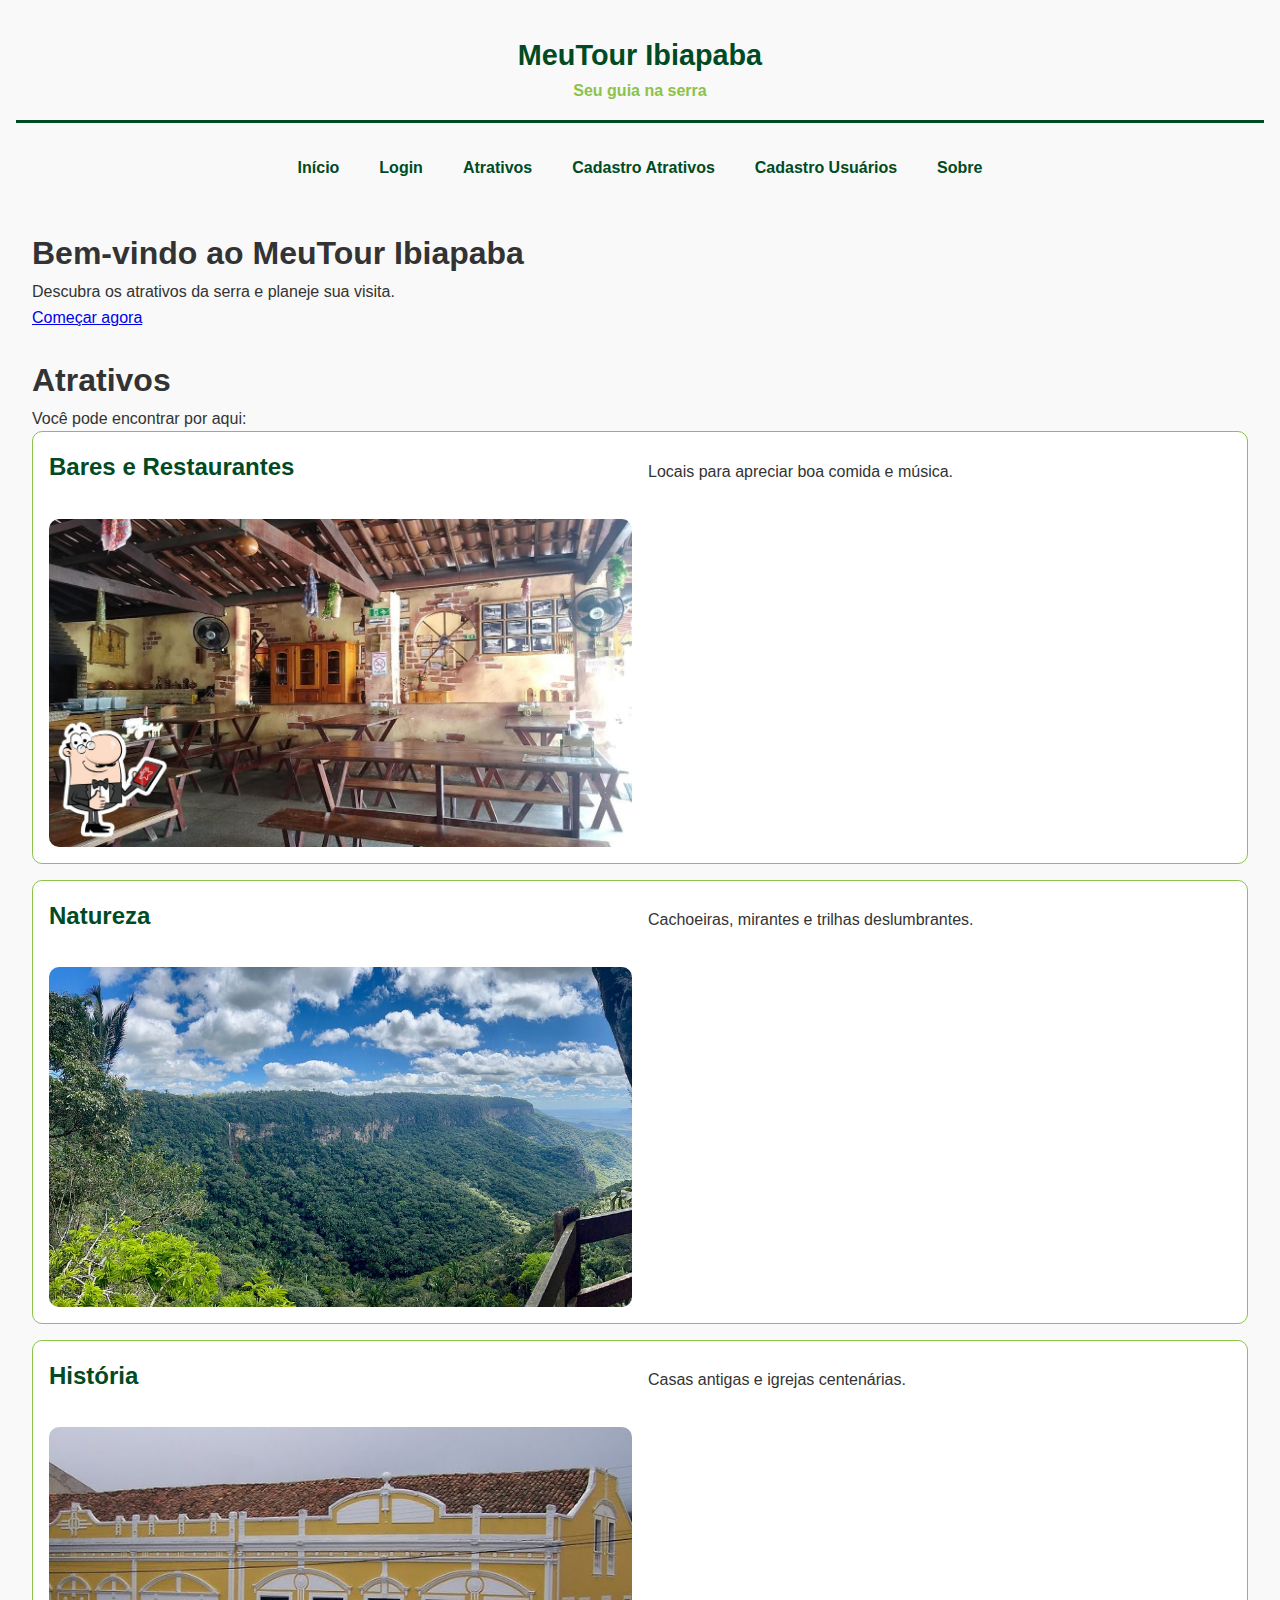
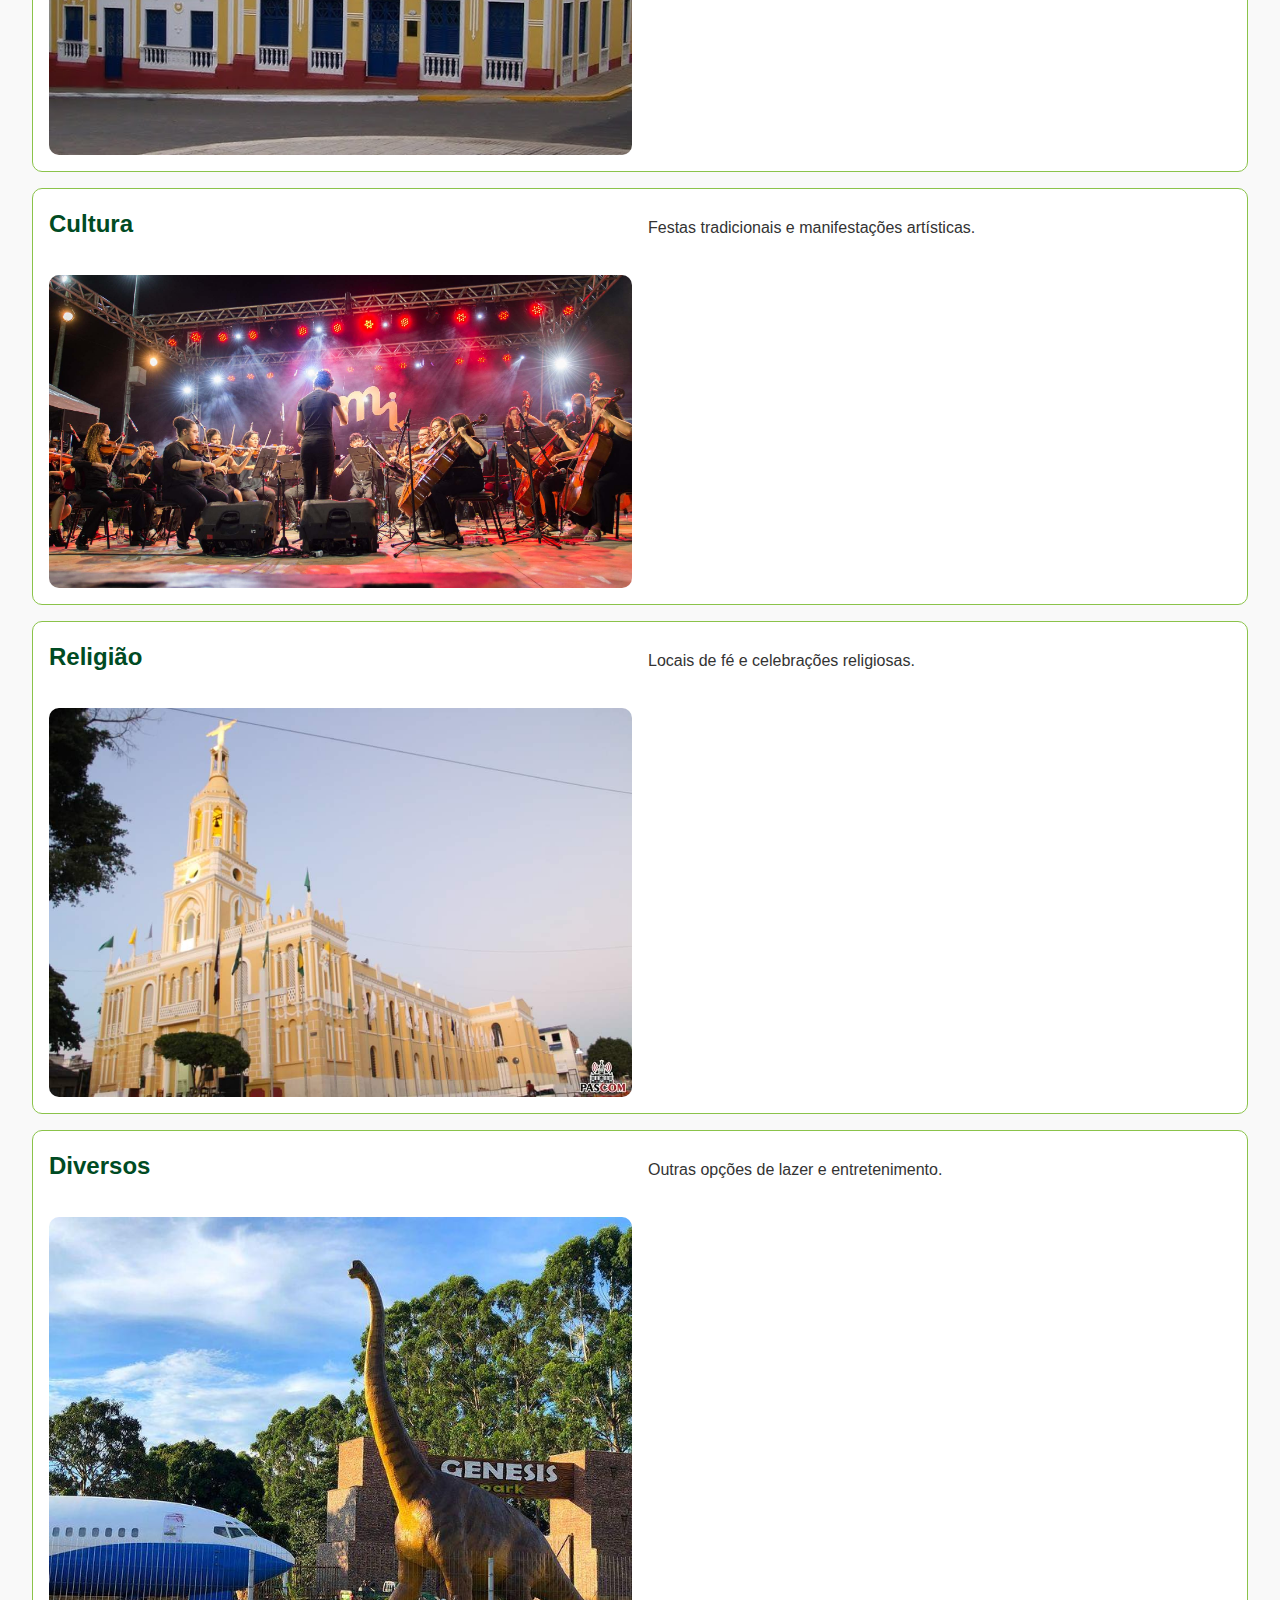
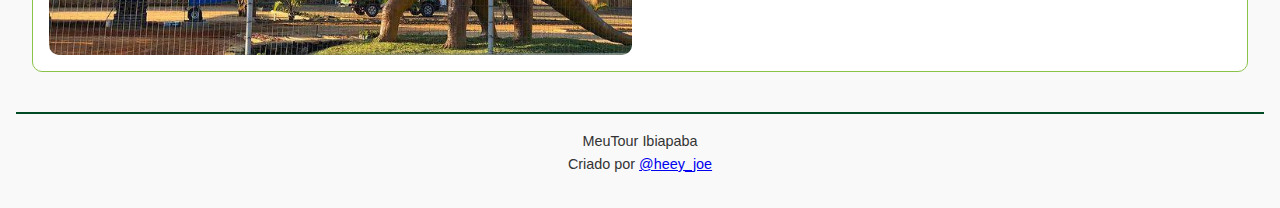
<file: index.html>
<!DOCTYPE html>
<html lang="pt-BR">
  <head>
    <link rel="stylesheet" href="css/style.css">
    <meta charset="utf-8" />
    <title>MeuTour Ibiapaba - Início</title>
  </head>
  <body>
    <input type="checkbox" id="menu-toggle" />
    <label for="menu-toggle">
      <span class="abrir">☰</span>
      <span class="fechar" style="display:none;">✕</span>
    </label>
    
    <header>
      <h1>MeuTour Ibiapaba</h1>
      <h2>Seu guia na serra</h2>
    </header>

    <nav>
      <ul>
        <li><a href="index.html">Início</a></li>
        <li><a href="login.html">Login</a></li>
        <li><a href="atrativos.html">Atrativos</a></li>
        <li><a href="cadastro_atrativos.html">Cadastro Atrativos</a></li>
        <li><a href="cadastro_usuarios.html">Cadastro Usuários</a></li>
        <li><a href="sobre.html">Sobre</a></li>
      </ul>
    </nav>

    <main>
      <section>
        <h1>Bem-vindo ao MeuTour Ibiapaba</h1>
        <p>Descubra os atrativos da serra e planeje sua visita.</p>
        <p><a href="atrativos.html">Começar agora</a></p>
      </section>

      <section>
        <h1>Atrativos</h1>
        <p>Você pode encontrar por aqui:</p>
        <article>
          <h2>Bares e Restaurantes</h2>
          <p>Locais para apreciar boa comida e música.</p>
          <img src="imagens/restaurante.jpg" alt="Imagem de Bares e Restaurantes">
        </article>

        <article>
          <h2>Natureza</h2>
          <p>Cachoeiras, mirantes e trilhas deslumbrantes.</p>
          <img src="imagens/natureza.jpg" alt="Imagem de natureza">
        </article>

        <article>
          <h2>História</h2>
          <p>Casas antigas e igrejas centenárias.</p>
          <img src="imagens/historia.jpg" alt="Imagem de patrimônio histórico">
        </article>

        <article>
          <h2>Cultura</h2>
          <p>Festas tradicionais e manifestações artísticas.</p>
          <img src="imagens/cultura.jpg" alt="Imagem de cultura regional">
        </article>

        <article>
          <h2>Religião</h2>
          <p>Locais de fé e celebrações religiosas.</p>
          <img src="imagens/religiao.jpeg" alt="Imagem de igrejas e templos">
        </article>
        
        <article>
          <h2>Diversos</h2>
          <p>Outras opções de lazer e entretenimento.</p>
          <img src="imagens/diversos.jpg" alt="Imagem de atividades diversas">
        </article>
      </section>
    </main>

    <footer>
      <p>MeuTour Ibiapaba</p>
      <p>Criado por <a href="sobre.html">@heey_joe</a></p>
    </footer>
  </body>
</html>
</file>
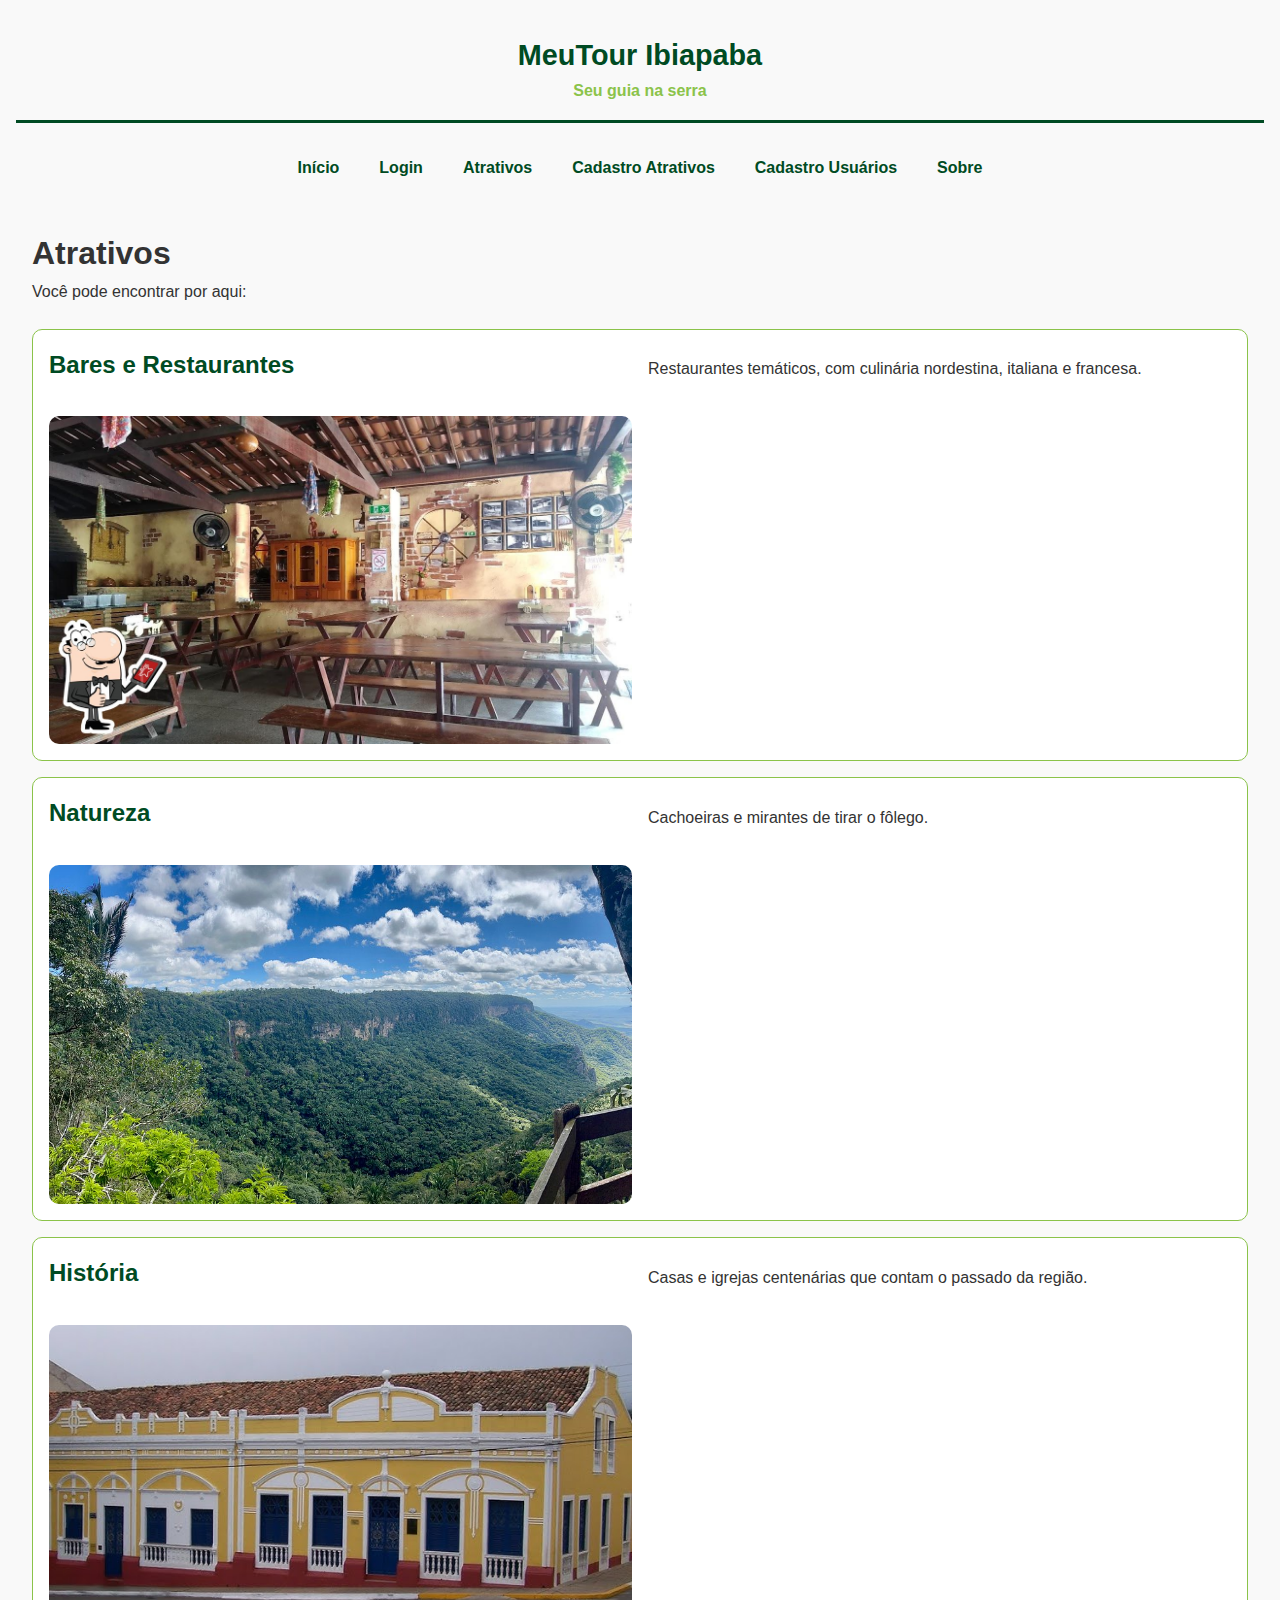
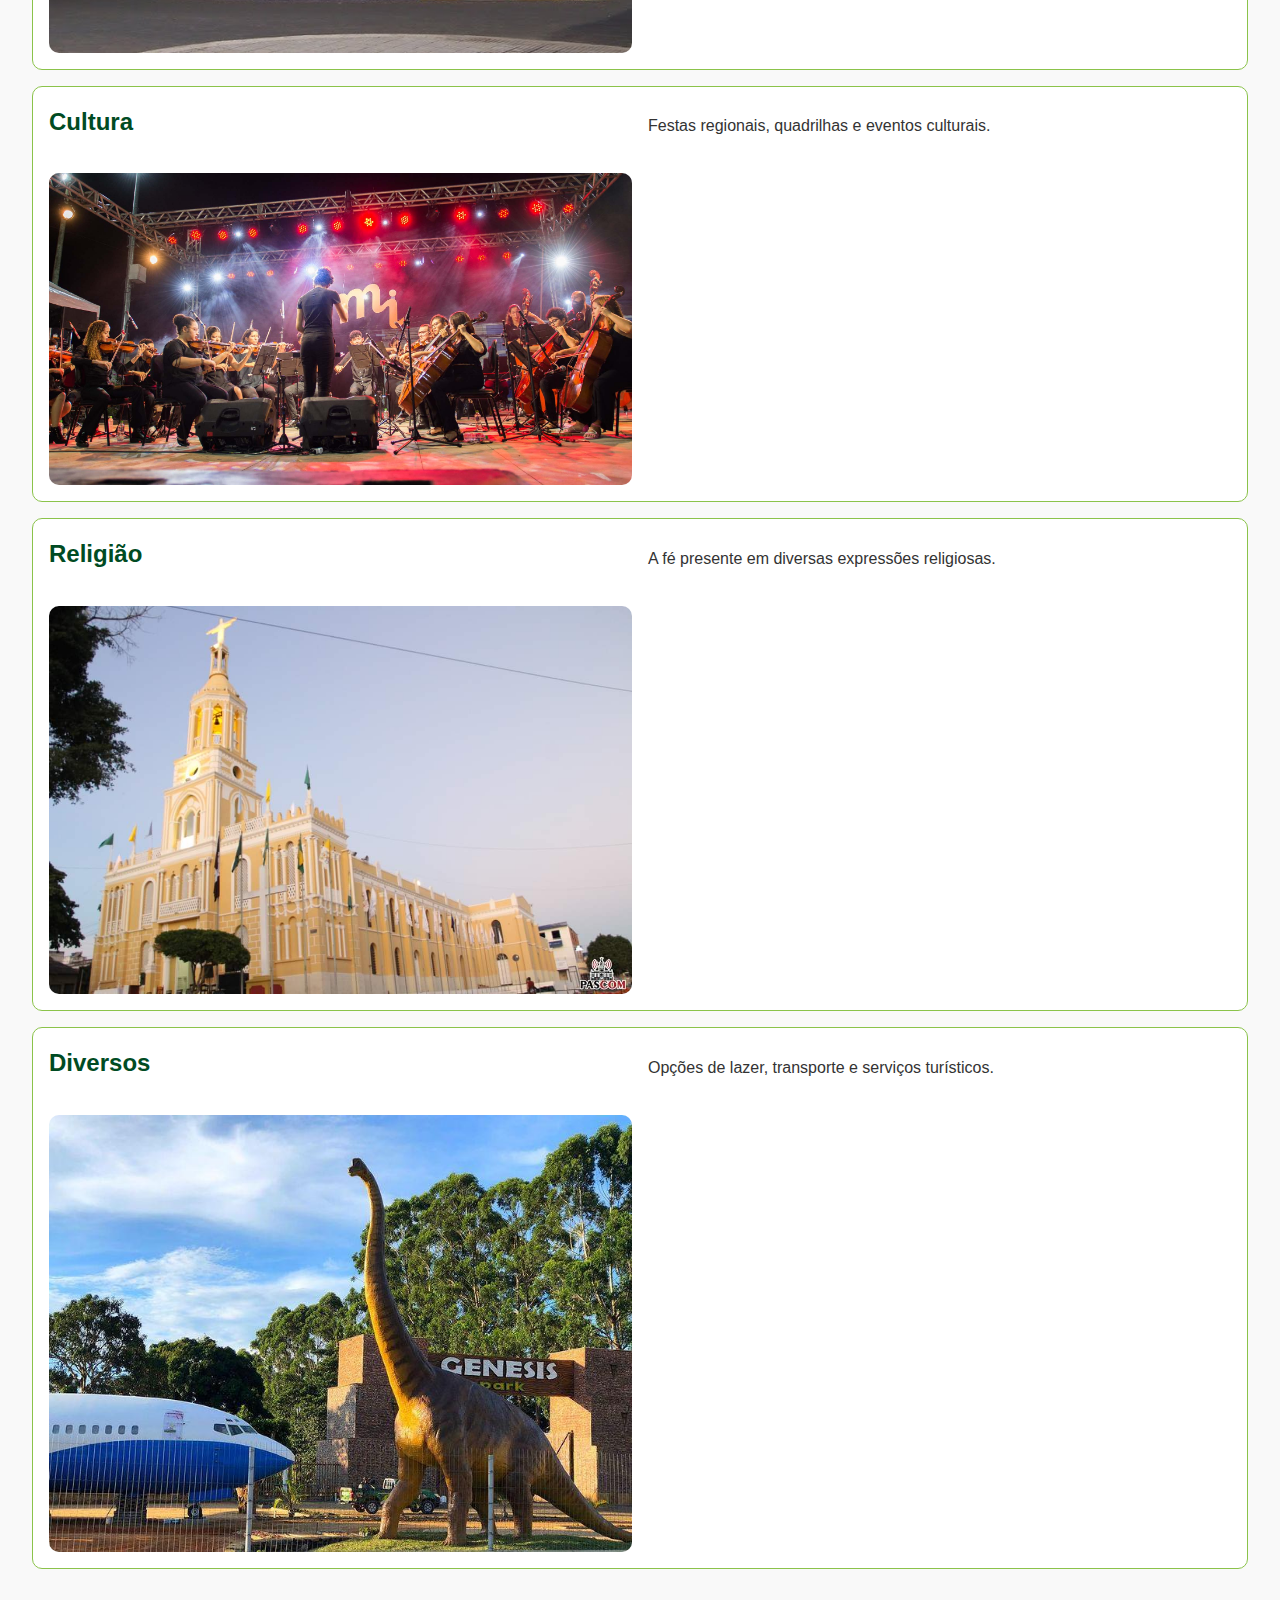
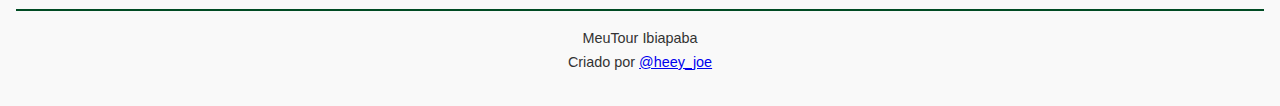
<file: atrativos.html>
<!DOCTYPE html>
<html lang="pt-BR">
  <head>
    <link rel="stylesheet" href="css/style.css">
    <meta charset="utf-8" />
    <title>MeuTour Ibiapaba - Atrativos</title>
  </head>
  <body>
    <input type="checkbox" id="menu-toggle" />
    <label for="menu-toggle">
      <span class="abrir">☰</span>
      <span class="fechar" style="display:none;">✕</span>
    </label>

    <header>
      <h1>MeuTour Ibiapaba</h1>
      <h2>Seu guia na serra</h2>
    </header>

    <nav>
      <ul>
        <li><a href="index.html">Início</a></li>
        <li><a href="login.html">Login</a></li>
        <li><a href="atrativos.html">Atrativos</a></li>
        <li><a href="cadastro_atrativos.html">Cadastro Atrativos</a></li>
        <li><a href="cadastro_usuarios.html">Cadastro Usuários</a></li>
        <li><a href="sobre.html">Sobre</a></li>
      </ul>
    </nav>

    <main>
      <section>
        <h1>Atrativos</h1>
        <p>Você pode encontrar por aqui:</p>
      </section>

      <section>
        <article>
          <h2>Bares e Restaurantes</h2>
          <p>Restaurantes temáticos, com culinária nordestina, italiana e francesa.</p>
          <img src="imagens/restaurante.jpg" alt="Imagem de restaurante">
        </article>
        <article>
          <h2>Natureza</h2>
          <p>Cachoeiras e mirantes de tirar o fôlego.</p>
          <img src="imagens/natureza.jpg" alt="Imagem de natureza">
        </article>
        <article>
          <h2>História</h2>
          <p>Casas e igrejas centenárias que contam o passado da região.</p>
          <img src="imagens/historia.jpg" alt="Imagem de construções históricas">
        </article>
        <article>
          <h2>Cultura</h2>
          <p>Festas regionais, quadrilhas e eventos culturais.</p>
          <img src="imagens/cultura.jpg" alt="Imagem de festa regional">
        </article>
        <article>
          <h2>Religião</h2>
          <p>A fé presente em diversas expressões religiosas.</p>
          <img src="imagens/religiao.jpeg" alt="Imagem de igrejas e templos">
        </article>
        <article>
          <h2>Diversos</h2>
          <p>Opções de lazer, transporte e serviços turísticos.</p>
          <img src="imagens/diversos.jpg" alt="Imagem de opções de lazer">
        </article>
      </section>
    </main>

    <footer>
      <p>MeuTour Ibiapaba</p>
      <p>Criado por <a href="sobre.html">@heey_joe</a></p>
    </footer>
  </body>
</html>
</file>
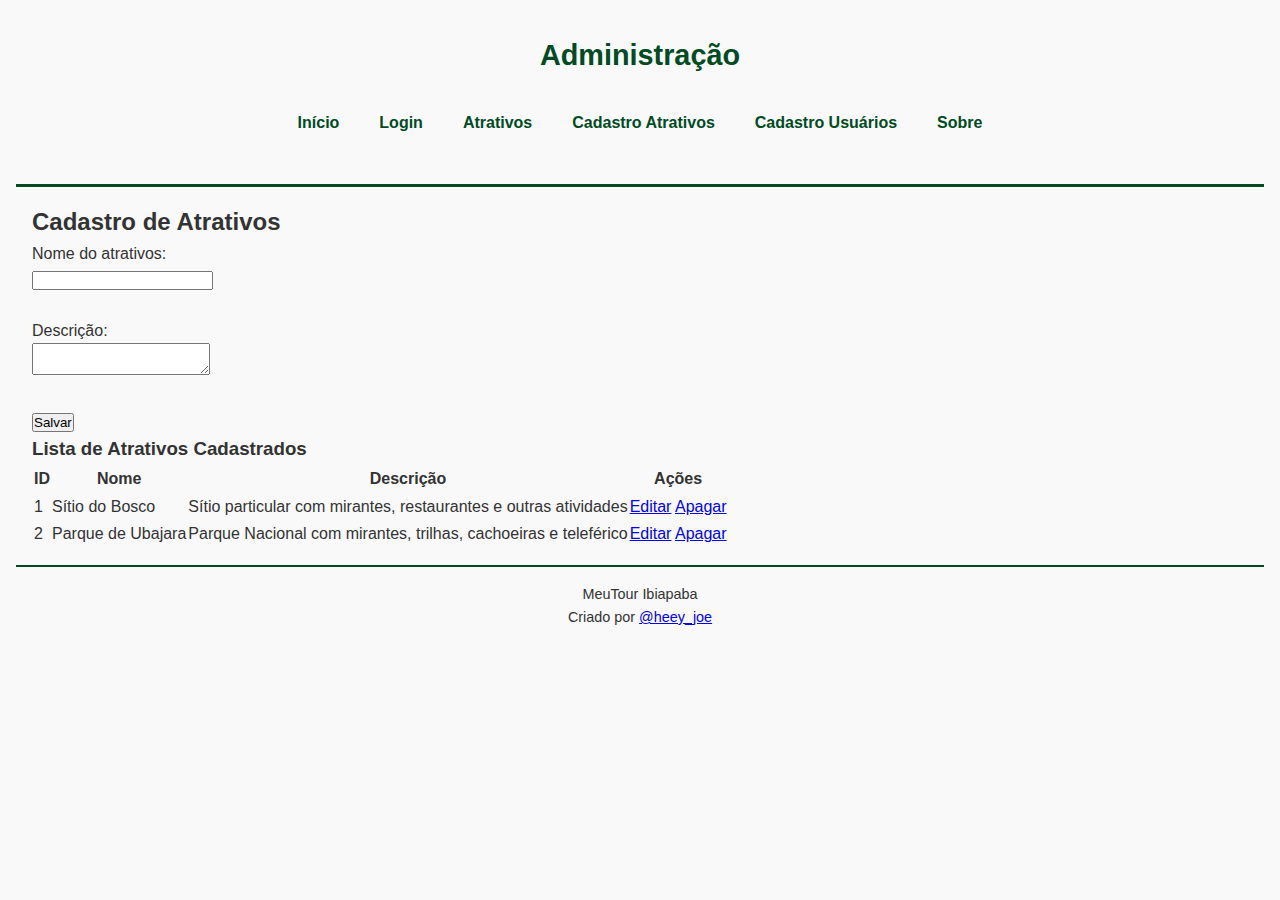
<file: cadastro_atrativos.html>
<!DOCTYPE html>
<html lang="pt-BR">
  <head>
    <link rel="stylesheet" href="css/style.css">
    <meta charset="UTF-8">
    <title>MeuTour Ibiapaba - Cadastro Atrativos</title>
  </head>
  <body>
    <input type="checkbox" id="menu-toggle" />
    <label for="menu-toggle">
      <span class="abrir">☰</span>
      <span class="fechar" style="display:none;">✕</span>
    </label>

    <header>
      <h1>Administração</h1>
      <nav>
        <ul>
          <li><a href="index.html">Início</a></li>
          <li><a href="login.html">Login</a></li>
          <li><a href="atrativos.html">Atrativos</a></li>
          <li><a href="cadastro_atrativos.html">Cadastro Atrativos</a></li>
          <li><a href="cadastro_usuarios.html">Cadastro Usuários</a></li>
          <li><a href="sobre.html">Sobre</a></li>
        </ul>
      </nav>
    </header>

    <main>
      <h2>Cadastro de Atrativos</h2>
      
      <form>
        <label for="nome">Nome do atrativos:</label><br>
        <input type="text" id="nome" name="nome"><br><br>
        <label for="descricao">Descrição:</label><br>
        <textarea id="descricao" name="descricao"></textarea><br><br>
        <input type="submit" value="Salvar">
      </form>

      <h3>Lista de Atrativos Cadastrados</h3>

      <table>
        <tr>
          <th>ID</th>
          <th>Nome</th>
          <th>Descrição</th>
          <th>Ações</th>
        </tr>
        <tr>
          <td>1</td>
          <td>Sítio do Bosco</td>
          <td>Sítio particular com mirantes, restaurantes e outras atividades</td>
          <td>
            <a href="#">Editar</a>
            <a href="#">Apagar</a>
          </td>
        </tr>
        <tr>
          <td>2</td>
          <td>Parque de Ubajara</td>
          <td>Parque Nacional com mirantes, trilhas, cachoeiras e teleférico</td>
          <td>
              <a href="#">Editar</a>
              <a href="#">Apagar</a>
          </td>
        </tr>
      </table>
    </main>

    <footer>
      <p>MeuTour Ibiapaba</p>
      <p>Criado por <a href="sobre.html">@heey_joe</a></p>
    </footer>
  </body>
</html>
</file>
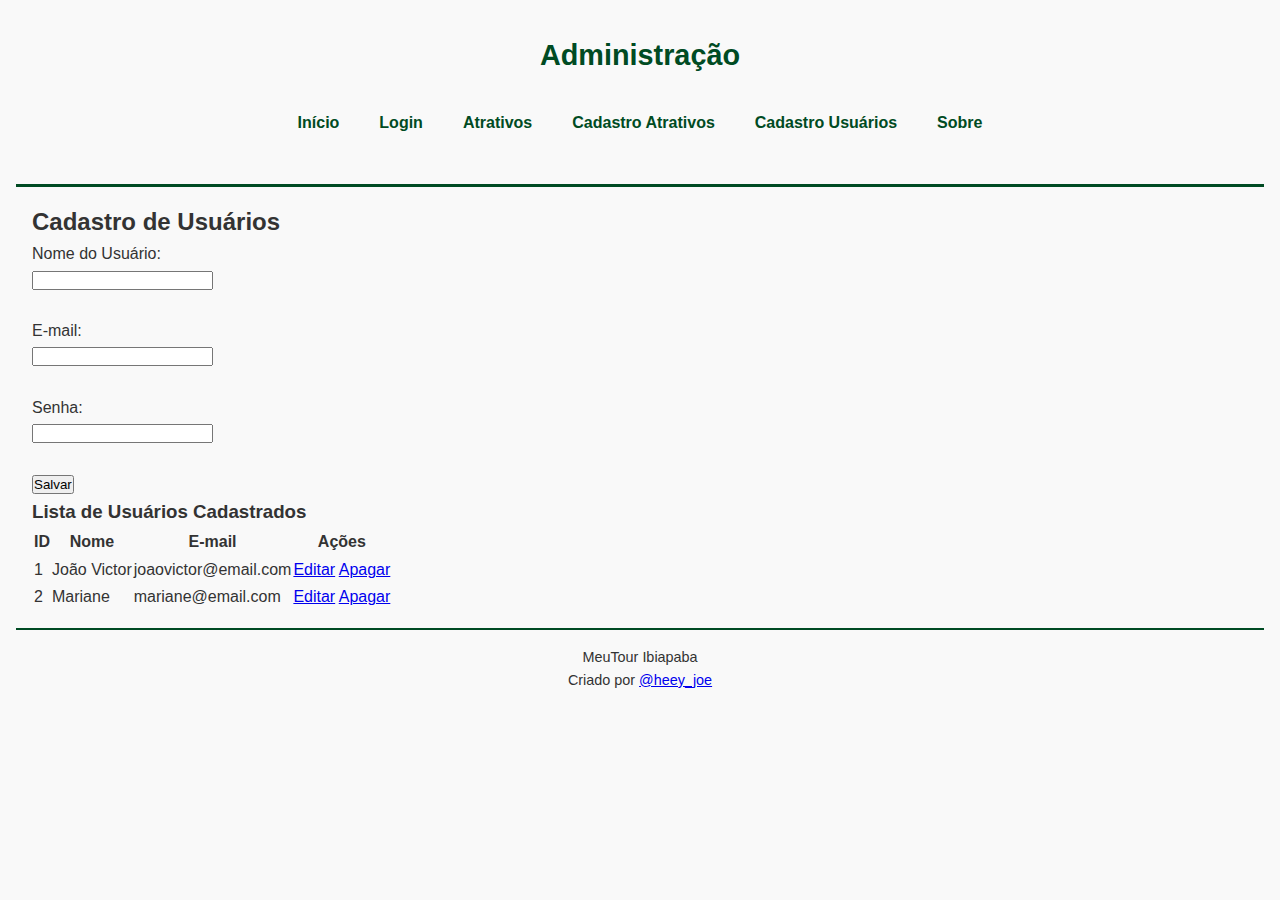
<file: cadastro_usuarios.html>
<!DOCTYPE html>
<html lang="pt-BR">
  <head>
      <link rel="stylesheet" href="css/style.css">
      <meta charset="UTF-8">
      <title>MeuTour Ibiapaba - Cadastro Usuários</title>
  </head>
  <body>
    <input type="checkbox" id="menu-toggle" />
    <label for="menu-toggle">
      <span class="abrir">☰</span>
      <span class="fechar" style="display:none;">✕</span>
    </label>

    <header>
      <h1>Administração</h1>
      <nav>
        <ul>
          <li><a href="index.html">Início</a></li>
          <li><a href="login.html">Login</a></li>
          <li><a href="atrativos.html">Atrativos</a></li>
          <li><a href="cadastro_atrativos.html">Cadastro Atrativos</a></li>
          <li><a href="cadastro_usuarios.html">Cadastro Usuários</a></li>
          <li><a href="sobre.html">Sobre</a></li>
        </ul>
      </nav>
    </header>

    <main>
      <h2>Cadastro de Usuários</h2>
      
      <form>
        <label for="nome">Nome do Usuário:</label><br>
        <input type="text" id="nome" name="nome"><br><br>
        <label for="email">E-mail:</label><br>
        <input type="email" id="email" name="email"><br><br>
        <label for="senha">Senha:</label><br>
        <input type="password" id="senha" name="senha"><br><br>
        <input type="submit" value="Salvar">
      </form>

      <h3>Lista de Usuários Cadastrados</h3>
      <table>
        <tr>
          <th>ID</th>
          <th>Nome</th>
          <th>E-mail</th>
          <th>Ações</th>
        </tr>
        <tr>
          <td>1</td>
          <td>João Victor</td>
          <td> joaovictor@email.com</td>
          <td>
            <a href="#">Editar</a>
            <a href="#">Apagar</a>
          </td>
        </tr>
        <tr>
          <td>2</td>
          <td>Mariane</td>
          <td>mariane@email.com</td>
          <td>
            <a href="#">Editar</a>
            <a href="#">Apagar</a>
          </td>
        </tr>
      </table>
    </main>
    <footer>
      <p>MeuTour Ibiapaba</p>
      <p>Criado por <a href="sobre.html">@heey_joe</a></p>
    </footer>
  </body>
</html>
</file>
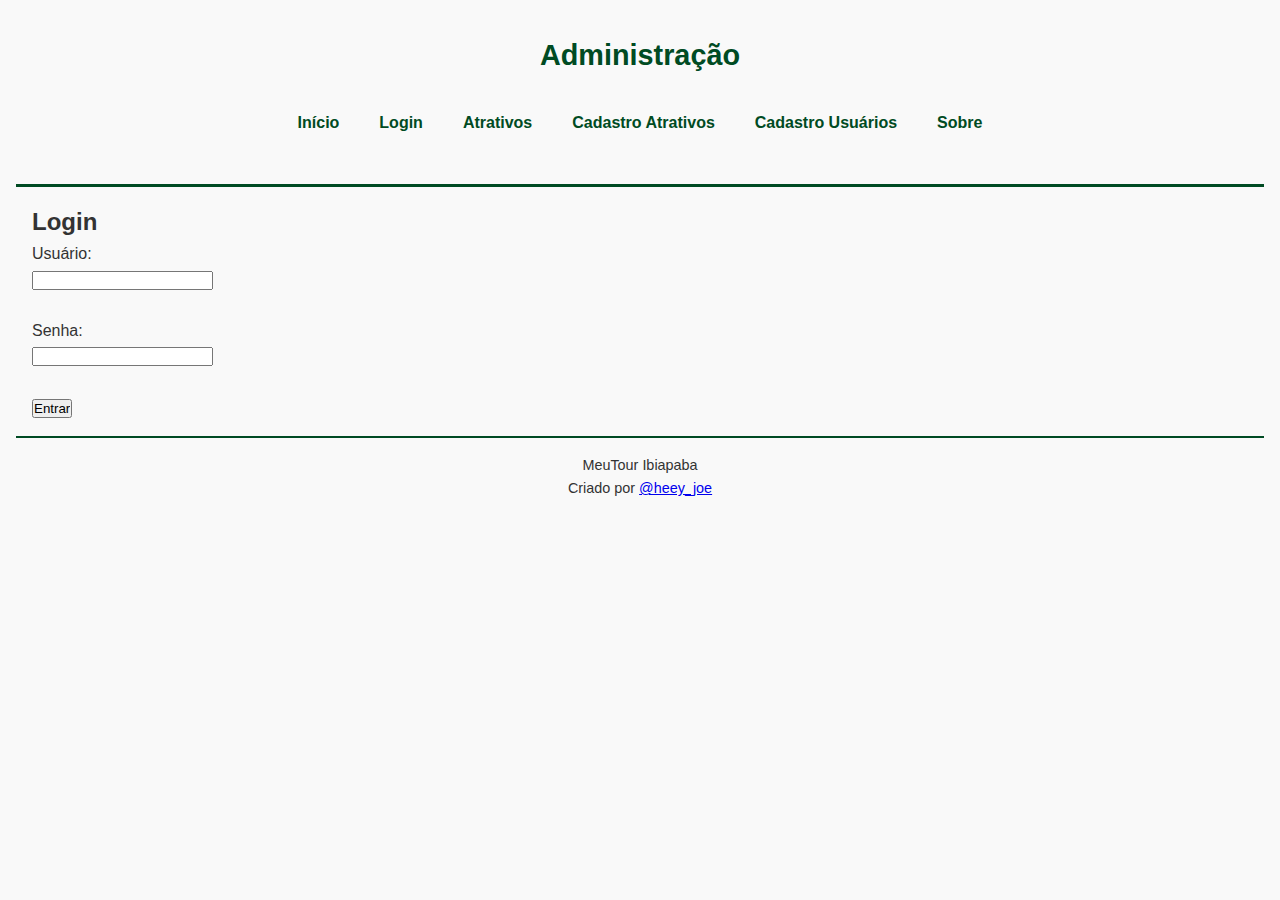
<file: login.html>
<!DOCTYPE html>
<html lang="pt-BR">
  <head>
    <link rel="stylesheet" href="css/style.css">
    <meta charset="UTF-8">
    <title>MeuTour Ibiapaba - Login</title>
  </head>
  <body>
    <input type="checkbox" id="menu-toggle" />
    <label for="menu-toggle">
      <span class="abrir">☰</span>
      <span class="fechar" style="display:none;">✕</span>
    </label>

    <header>
      <h1>Administração</h1>
      <nav>
        <ul>
          <li><a href="index.html">Início</a></li>
          <li><a href="login.html">Login</a></li>
          <li><a href="atrativos.html">Atrativos</a></li>
          <li><a href="cadastro_atrativos.html">Cadastro Atrativos</a></li>
          <li><a href="cadastro_usuarios.html">Cadastro Usuários</a></li>
          <li><a href="sobre.html">Sobre</a></li>
        </ul>
      </nav>
    </header>
    <main>
      <h2>Login</h2>
      <form>
        <label for="usuario">Usuário:</label><br>
        <input type="text" id="usuario" name="usuario"><br><br>
        <label for="senha">Senha:</label><br>
        <input type="password" id="senha" name="senha"><br><br>
        <input type="submit" value="Entrar">
      </form>
    </main>
    <footer>
      <p>MeuTour Ibiapaba</p>
      <p>Criado por <a href="sobre.html">@heey_joe</a></p>
    </footer>
  </body>
</html>
</file>
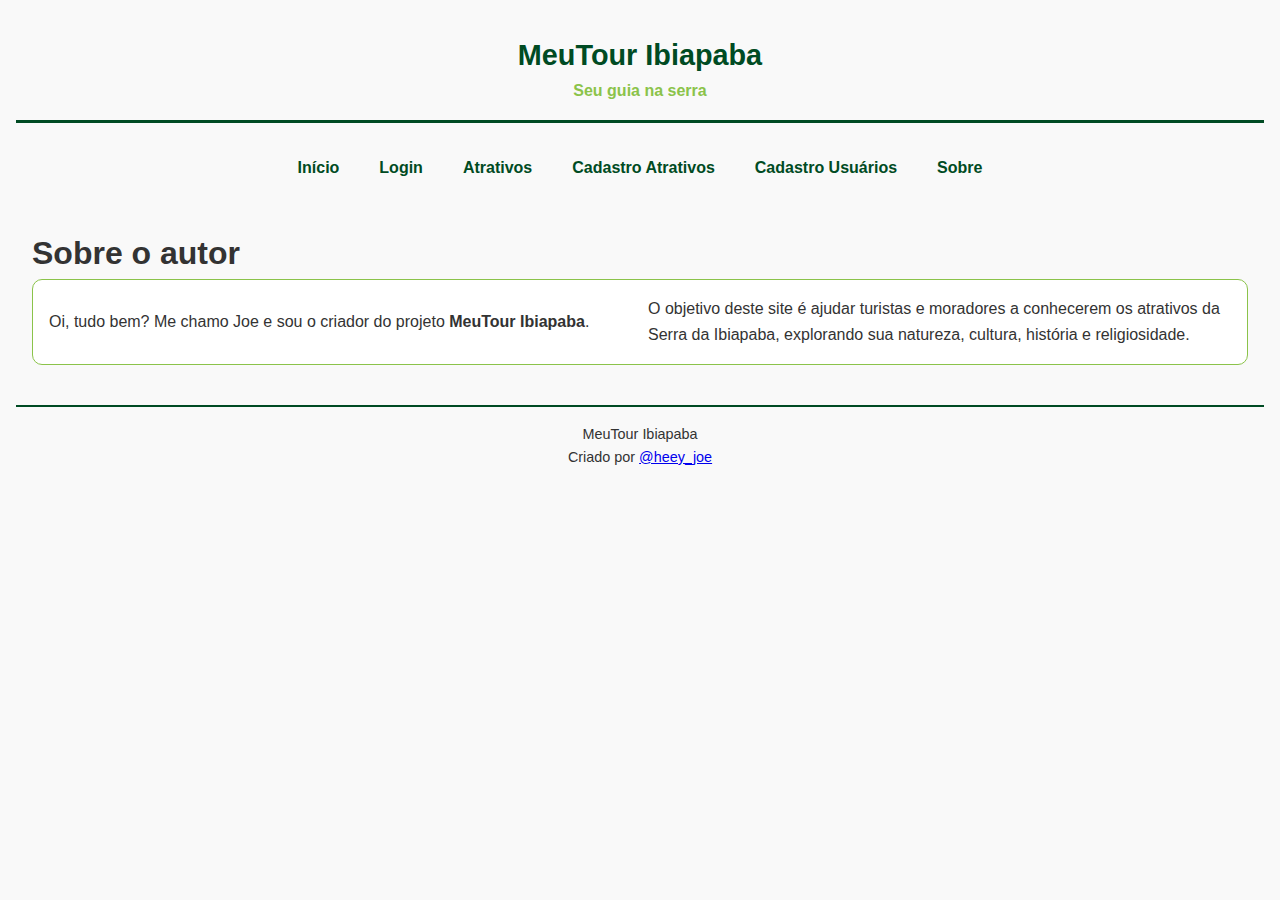
<file: sobre.html>
<!DOCTYPE html>
<html lang="pt-BR">
  <head>
    <link rel="stylesheet" href="css/style.css">
    <meta charset="utf-8" />
    <title>MeuTour Ibiapaba - Sobre</title>
  </head>
  <body>
    <input type="checkbox" id="menu-toggle" />
    <label for="menu-toggle">
      <span class="abrir">☰</span>
      <span class="fechar" style="display:none;">✕</span>
    </label>

    <header>
      <h1>MeuTour Ibiapaba</h1>
      <h2>Seu guia na serra</h2>
    </header>

    <nav>
      <ul>
        <li><a href="index.html">Início</a></li>
        <li><a href="login.html">Login</a></li>
        <li><a href="atrativos.html">Atrativos</a></li>
        <li><a href="cadastro_atrativos.html">Cadastro Atrativos</a></li>
        <li><a href="cadastro_usuarios.html">Cadastro Usuários</a></li>
        <li><a href="sobre.html">Sobre</a></li>
      </ul>
    </nav>

    <main>
      <section>
        <h1>Sobre o autor</h1>
        <article>
          <p>Oi, tudo bem? Me chamo Joe e sou o criador do projeto <strong>MeuTour Ibiapaba</strong>.</p>
          <p>O objetivo deste site é ajudar turistas e moradores a conhecerem os atrativos da Serra da Ibiapaba, explorando sua natureza, cultura, história e religiosidade.</p>
        </article>
      </section>
    </main>

    <footer>
      <p>MeuTour Ibiapaba</p>
      <p>Criado por <a href="sobre.html">@heey_joe</a></p>
    </footer>
  </body>
</html>
</file>
<file: css/style.css>
:root {
  /* Cores principais */
  --cor-primaria: #004b23;
  --cor-secundaria: #8bc34a;
  --cor-texto: #333;
  --cor-fundo: #f9f9f9;

  /* Tipografia */
  --fonte-principal: 'Arial', sans-serif;
  --fonte-titulos: 'Trebuchet MS', sans-serif;
}

* {
  box-sizing: border-box;
  margin: 0;
  padding: 0;
}

body {
  font-family: var(--fonte-principal);
  color: var(--cor-texto);
  background-color: var(--cor-fundo);
  line-height: 1.6;
  padding: 1rem;
}

/* =========================================
   CABEÇALHO
   ========================================= */
header {
  text-align: center;
  padding: 1rem 0;
  border-bottom: 3px solid var(--cor-primaria);
}

header h1 {
  font-family: var(--fonte-titulos);
  color: var(--cor-primaria);
  font-size: 1.8rem;
}

header h2 {
  font-size: 1rem;
  color: var(--cor-secundaria);
}

/* =========================================
   MENU DE NAVEGAÇÃO RESPONSIVO
   ========================================= */
nav {
  position: relative;
  margin: 1rem 0;
}

/* Ocultar menu e botão de fechar inicialmente */
#menu-toggle,
#btn-fechar {
  display: none;
}

/* Botão abrir menu */
#btn-abrir {
  background: none;
  border: none;
  font-size: 1.8rem;
  color: var(--cor-primaria);
  cursor: pointer;
}

/* Lista de navegação */
nav ul {
  list-style: none;
  display: none;
  flex-direction: column;
  gap: 0.5rem;
  background-color: white;
  border: 1px solid var(--cor-secundaria);
  padding: 1rem;
  border-radius: 10px;
}

nav ul li a {
  text-decoration: none;
  color: var(--cor-primaria);
  font-weight: bold;
}

/* Exibir menu quando checkbox ativado */
#menu-toggle:checked + nav ul {
  display: flex;
}

/* Exibir botão de fechar quando o menu estiver aberto */
#menu-toggle:checked ~ label[for="menu-toggle"] .abrir {
  display: none;
}
#menu-toggle:checked ~ label[for="menu-toggle"] .fechar {
  display: inline;
}

/* Ícones abrir/fechar */
label[for="menu-toggle"] {
  font-size: 1.8rem;
  color: var(--cor-primaria);
  cursor: pointer;
}

/* =========================================
   CONTEÚDO PRINCIPAL
   ========================================= */
main {
  padding: 1rem;
}

section {
  margin-bottom: 1.5rem;
}

article {
  border: 1px solid var(--cor-secundaria);
  padding: 1rem;
  border-radius: 10px;
  margin-bottom: 1rem;
  background-color: #fff;
}

article h2 {
  color: var(--cor-primaria);
  margin-bottom: 0.5rem;
}

article img {
  width: 100%;
  border-radius: 10px;
  margin-top: 0.5rem;
}

/* =========================================
   RODAPÉ
   ========================================= */
footer {
  text-align: center;
  padding: 1rem 0;
  font-size: 0.9rem;
  border-top: 2px solid var(--cor-primaria);
}

/* =========================================
   RESPONSIVIDADE
   ========================================= */
@media (min-width: 768px) {
  nav ul {
    display: flex !important;
    flex-direction: row;
    justify-content: center;
    background: none;
    border: none;
  }
  label[for="menu-toggle"] {
    display: none;
  }
  nav ul li {
    margin: 0 1rem;
  }
  article {
    display: grid;
    grid-template-columns: 1fr 1fr;
    gap: 1rem;
    align-items: center;
  }
  article img {
    width: 100%;
  }
}
</file>
